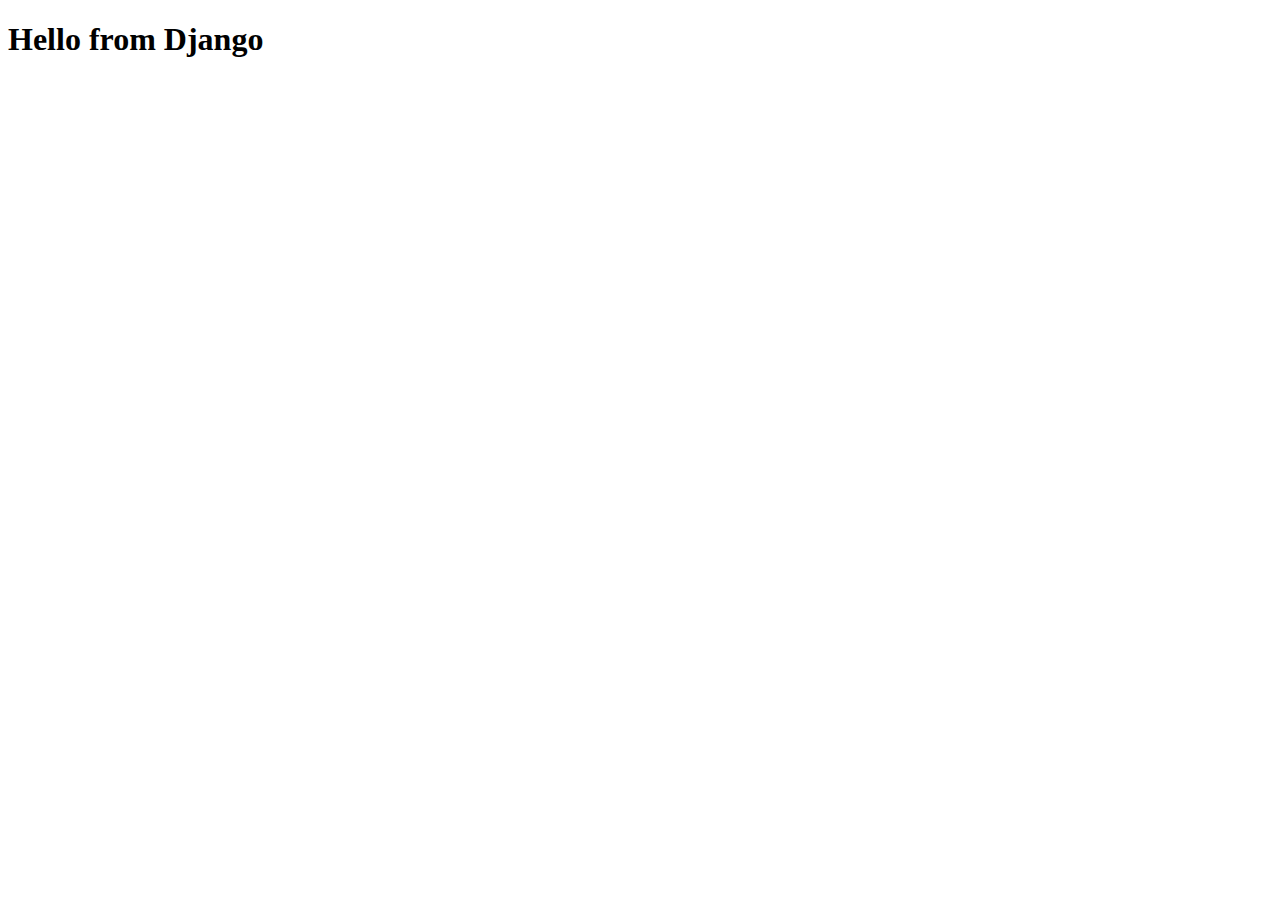
<file: backend/templates/index.html>
<!DOCTYPE html>
<html lang="en">
<head>
  <meta charset="UTF-8">
  <meta name="viewport" content="width=device-width, initial-scale=1.0">
  <title>Document</title>
</head>
<body>
  <h1>Hello from Django</h1>
</body>
</html>
</file>
